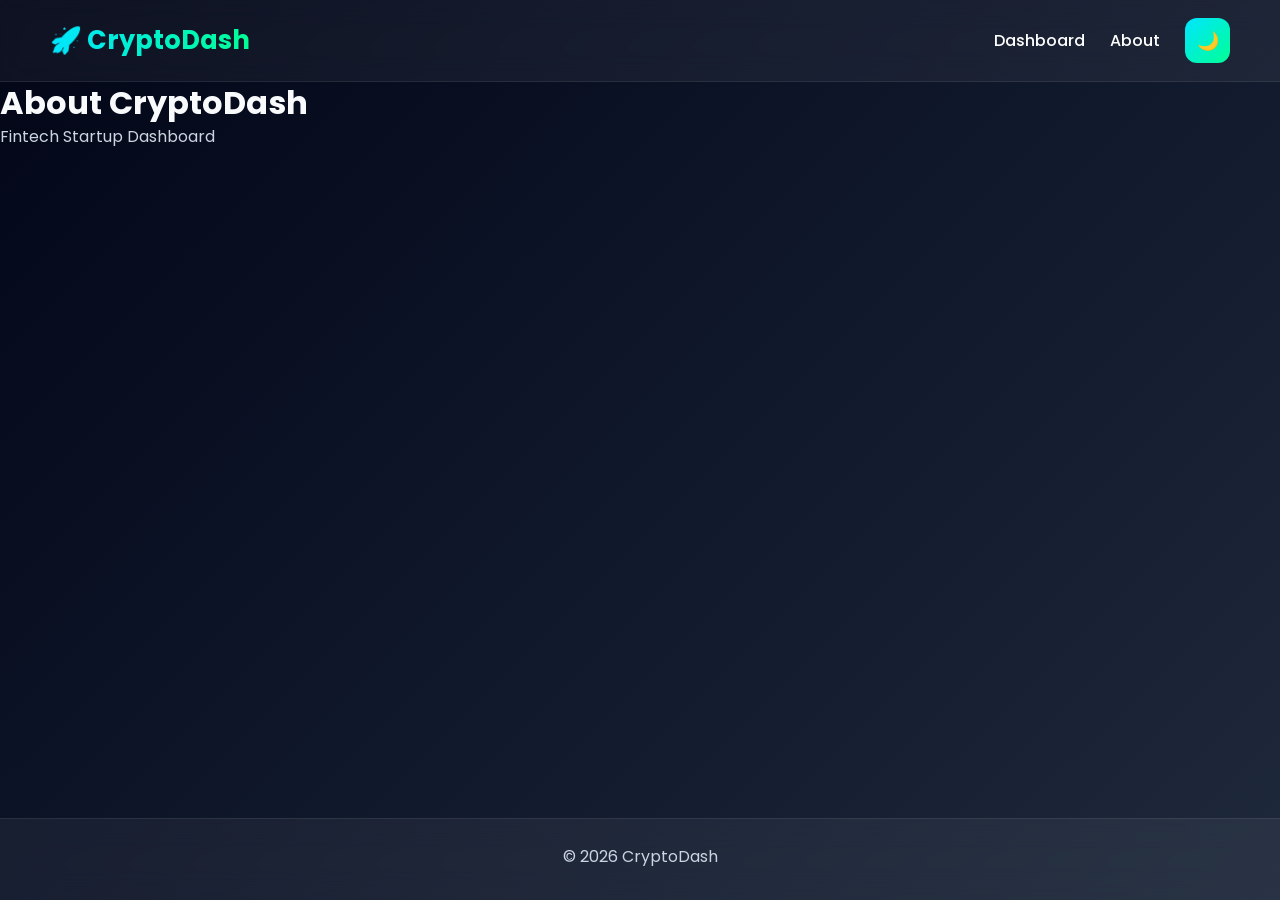
<file: page/about.html>
<!DOCTYPE html>
<html lang="en">

<head>

    <meta charset="UTF-8">

    <meta name="viewport" content="width=device-width">

    <title>About</title>

    <link rel="stylesheet" href="../css/base.css">

    <link rel="stylesheet" href="../css/layout.css">

</head>

<body>

    <div id="header"></div>

    <main>

        <h1>About CryptoDash</h1>

        <p>
            Fintech Startup Dashboard
        </p>

    </main>

    <div id="footer"></div>

    <script src="../js/loader.js"></script>

</body>

</html>
</file>
<file: css/base.css>
/* =========================
   GOOGLE FONT IMPORT
========================= */

@import url('https://fonts.googleapis.com/css2?family=Poppins:wght@300;400;500;600;700;800&display=swap');


/* =========================
   RESET
========================= */

* {

    margin: 0;

    padding: 0;

    box-sizing: border-box;
}


/* =========================
   ROOT VARIABLES
========================= */

:root {

    --primary: #00e5ff;

    --secondary: #00ff95;

    --dark-bg: #0f172a;

    --dark-card: rgba(255, 255, 255, 0.08);

    --text-light: #f8fafc;

    --text-muted: #cbd5e1;

    --danger: #ff5252;

    --success: #00ff95;

    --border:
        rgba(255, 255, 255, 0.1);
}


/* =========================
   BODY
========================= */

body {

    font-family: 'Poppins', sans-serif;

    background:
        linear-gradient(135deg,
            #020617,
            #0f172a,
            #1e293b);

    color: var(--text-light);

    min-height: 100vh;

    line-height: 1.6;

    overflow-x: hidden;

    transition: 0.3s ease;
}


/* =========================
   SCROLLBAR
========================= */

::-webkit-scrollbar {

    width: 10px;
}

::-webkit-scrollbar-track {

    background: #0f172a;
}

::-webkit-scrollbar-thumb {

    background:
        linear-gradient(var(--primary),
            var(--secondary));

    border-radius: 20px;
}


/* =========================
   TYPOGRAPHY
========================= */

h1,
h2,
h3,
h4,
h5,
h6 {

    font-weight: 700;

    line-height: 1.3;
}

p {

    color: var(--text-muted);
}

a {

    text-decoration: none;

    color: inherit;
}

ul {

    list-style: none;
}


/* =========================
   IMAGES
========================= */

img {

    max-width: 100%;

    display: block;
}


/* =========================
   BUTTONS
========================= */

button {

    cursor: pointer;

    border: none;

    outline: none;

    transition: 0.3s ease;
}

button:hover {

    transform: translateY(-2px);
}


/* =========================
   INPUTS
========================= */

input,
textarea,
select {

    font-family: inherit;

    outline: none;
}


/* =========================
   GLASS EFFECT
========================= */

.glass {

    background:
        rgba(255, 255, 255, 0.08);

    backdrop-filter: blur(12px);

    border:
        1px solid rgba(255, 255, 255, 0.1);

    border-radius: 20px;
}


/* =========================
   CONTAINER
========================= */

.container {

    width: 90%;

    max-width: 1400px;

    margin: auto;
}


/* =========================
   TEXT UTILITIES
========================= */

.text-center {

    text-align: center;
}

.text-primary {

    color: var(--primary);
}

.text-success {

    color: var(--success);
}

.text-danger {

    color: var(--danger);
}


/* =========================
   ANIMATIONS
========================= */

@keyframes fadeIn {

    from {

        opacity: 0;

        transform: translateY(20px);
    }

    to {

        opacity: 1;

        transform: translateY(0);
    }
}

.fade-in {

    animation: fadeIn 0.6s ease;
}


/* =========================
   LIGHT MODE
========================= */

.light-mode {

    background:
        linear-gradient(135deg,
            #f8fafc,
            #e2e8f0);

    color: #111827;
}

.light-mode p {

    color: #475569;
}

.light-mode .glass {

    background: white;

    border:
        1px solid #e2e8f0;
}


/* =========================
   MOBILE
========================= */

@media (max-width: 768px) {

    body {

        font-size: 14px;
    }

    h1 {

        font-size: 2rem;
    }

    h2 {

        font-size: 1.5rem;
    }

    .container {

        width: 95%;
    }
}
</file>
<file: css/layout.css>
/* =========================
   MAIN LAYOUT
========================= */

body {

    display: flex;

    flex-direction: column;

    min-height: 100vh;
}


/* =========================
   HEADER
========================= */

.header {

    position: sticky;

    top: 0;

    z-index: 1000;

    display: flex;

    justify-content: space-between;

    align-items: center;

    padding: 18px 50px;

    background:
        rgba(255, 255, 255, 0.05);

    backdrop-filter: blur(15px);

    border-bottom:
        1px solid rgba(255, 255, 255, 0.08);
}


/* =========================
   LOGO
========================= */

.logo {

    font-size: 1.6rem;

    font-weight: 700;

    background:
        linear-gradient(90deg,
            #00e5ff,
            #00ff95);

    -webkit-background-clip: text;

    -webkit-text-fill-color: transparent;
}


/* =========================
   NAVIGATION
========================= */

nav {

    display: flex;

    align-items: center;

    gap: 25px;
}

nav a {

    position: relative;

    color: white;

    text-decoration: none;

    font-weight: 500;

    transition: 0.3s;
}

nav a:hover {

    color: #00e5ff;
}

nav a::after {

    content: "";

    position: absolute;

    left: 0;

    bottom: -5px;

    width: 0;

    height: 2px;

    background: #00e5ff;

    transition: 0.3s;
}

nav a:hover::after {

    width: 100%;
}


/* =========================
   MAIN CONTENT
========================= */

main {

    flex: 1;
}


/* =========================
   DASHBOARD WRAPPER
========================= */

.dashboard {

    width: 100%;

    max-width: 1400px;

    margin: auto;

    padding: 40px 25px;
}


/* =========================
   SECTION SPACING
========================= */

section {

    margin-bottom: 30px;
}


/* =========================
   FOOTER
========================= */

.footer {

    text-align: center;

    padding: 25px;

    background:
        rgba(255, 255, 255, 0.05);

    backdrop-filter: blur(15px);

    border-top:
        1px solid rgba(255, 255, 255, 0.08);

    color: #cbd5e1;
}

.footer p {

    margin-bottom: 5px;
}


/* =========================
   RESPONSIVE TABLET
========================= */

@media (max-width: 992px) {

    .header {

        padding: 15px 25px;
    }

    .dashboard {

        padding: 30px 20px;
    }
}


/* =========================
   RESPONSIVE MOBILE
========================= */

@media (max-width: 768px) {

    .header {

        flex-direction: column;

        gap: 15px;

        padding: 15px;
    }

    nav {

        flex-wrap: wrap;

        justify-content: center;

        gap: 15px;
    }

    .logo {

        font-size: 1.3rem;
    }

    .dashboard {

        padding: 20px 15px;
    }
}


/* =========================
   SMALL MOBILE
========================= */

@media (max-width: 480px) {

    nav {

        gap: 10px;
    }

    nav a {

        font-size: 14px;
    }

    .footer {

        font-size: 14px;
    }
}

#themeToggle {

    width: 45px;

    height: 45px;

    border: none;

    border-radius: 12px;

    cursor: pointer;

    font-size: 18px;

    background:
        linear-gradient(
            135deg,
            #00e5ff,
            #00ff95
        );

    color: #000;

    transition: .3s;
}

#themeToggle:hover {

    transform: scale(1.08);

    box-shadow:
        0 0 15px rgba(0,229,255,.5);
}
</file>
